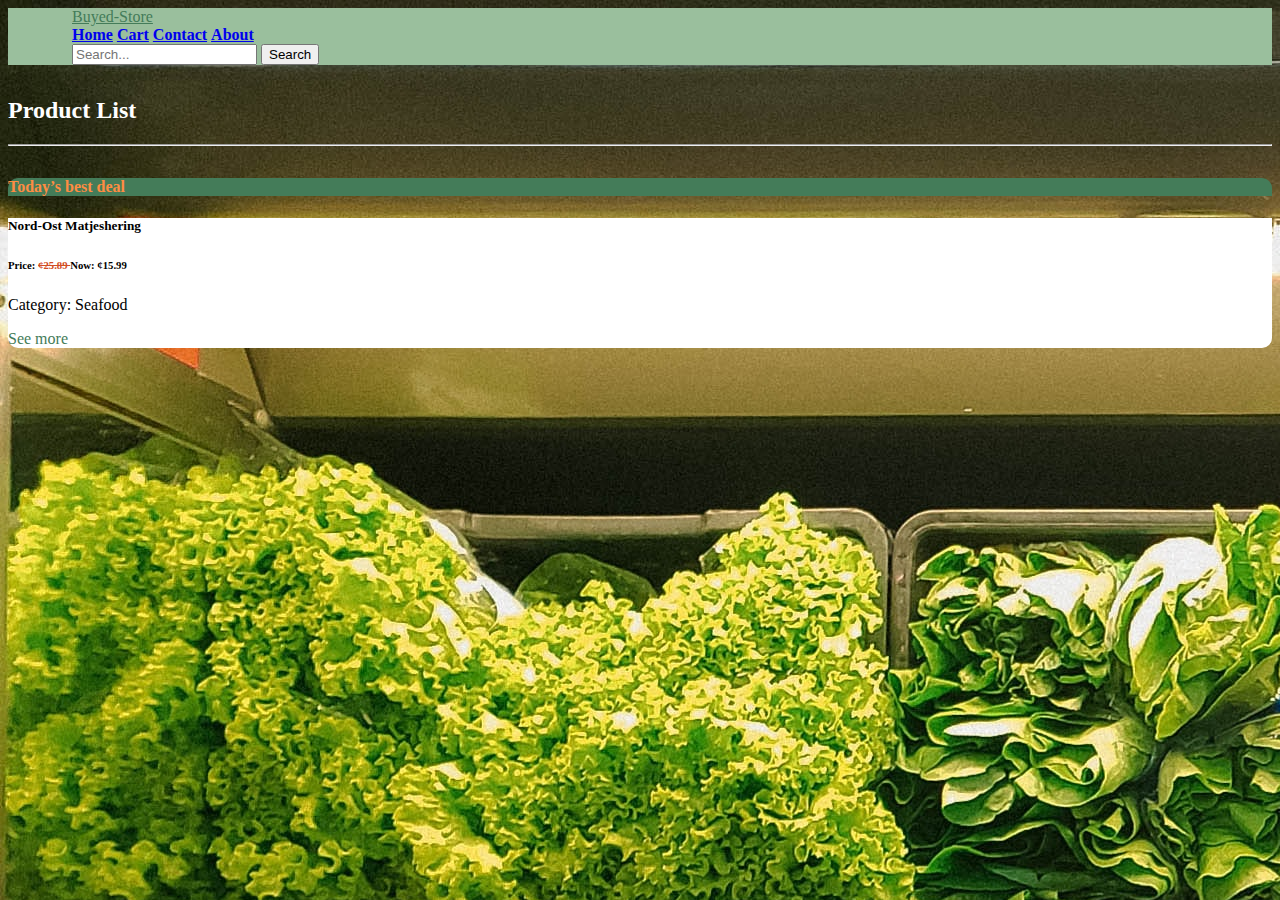
<file: index.html>
<!DOCTYPE html>
<html lang="en">

<head>
    <meta charset="UTF-8">
    <meta http-equiv="X-UA-Compatible" content="IE=edge">
    <meta name="viewport" content="width=device-width, initial-scale=1.0">
    <link href="https://cdn.jsdelivr.net/npm/bootstrap@5.0.1/dist/css/bootstrap.min.css" rel="stylesheet"
        integrity="sha384-+0n0xVW2eSR5OomGNYDnhzAbDsOXxcvSN1TPprVMTNDbiYZCxYbOOl7+AMvyTG2x" crossorigin="anonymous">
    <link rel="stylesheet" href="CSS/nav.css">
    <link rel="stylesheet" href="CSS/index.css">
    <link rel="icon" type="image/png" href="IMG/groceries.png">
    <title>Buyed-Store</title>
</head>

<body class="text-white" style="background-image:url(IMG/fondo.jpg)">
    <nav class="navbar navbar-expand-lg " style="position: sticky;">
        <div class="container-fluid">
            <a class="navbar-brand" href="#">Buyed-Store</a>
            <div class="collapse navbar-collapse" id="navbarNavAltMarkup">
                <div class="navbar-nav">
                    <a class="nav-link active" href="index.html">Home</a>
                    <a class="nav-link" href="HTML/carrito.html">Cart</a>
                    <a class="nav-link" href="HTML/contact.html">Contact</a>
                    <a class="nav-link" href="HTML/about.html">About</a>
                </div>
            </div>
        </div>
        <form class="search d-flex input-group w-auto">
            <input class="form-control me-2" id="iSearch" type="search" placeholder="Search..." aria-label="Search">
            <button class="btn btn-outline-success" type="submit">Search</button>
        </form>
    </nav>
<div class="container text-dark">
    <h2 >Product List</h2>
    <hr style="color: white;">
    <div>
        <h4 style="color: #ff8c42; background-color: #447c59; font-weight: 700;" class="card-header">Today’s best deal</h4>
        <div class="card-body">
            <h5 class="card-title">Nord-Ost Matjeshering</h5>
            <h6 class="card-text">Price: <span style="text-decoration: line-through; color: #D34E24;">¢25.89  </span>Now: ¢15.99</h6>
            <p class="card-text">Category: Seafood</p>
            <a class="info" onclick="verInfo()">See more</a>
        </div>
            
    </div>
    <div id="iResults">
    </div>
    </div>
    <script src="JS/app.js"></script>
</body>
</html>
</file>
<file: CSS/nav.css>
.navbar {
    padding-left: 5vw;
    background-color: #9abf9d;
    color: black;
  }

  .navbar-brand {
    min-width: 100px;
    color: #447c59;
  }
  .navbar-brand:hover {
    color: #447c59;
  }
  .nav-link {
    font-weight: 700;
  }
  .nav-link:visited {
    text-decoration: none;
    color: #447c59;
  }
  .nav-link:hover {
    background-color: #447c59;
    color: white;
    border-radius: 5px;
  }
</file>
<file: CSS/index.css>
.container {
  padding: 0;
}
.search {
  margin-right: 5vw;
}
.card-header {
  background-color: #c7dec1;
  margin-top: 2rem;
  border-radius: 10px 10px 0 0;
}
.card-body {
  background-color: white;
  border-radius: 0 0 10px 10px;
}
.principal-card {
  width: 100%;
}
.button-container {
  right: 0%;
}
.bttn,.bttn2 {
  background-color: #447c59;
  border: none;
  color: white;
  align-items: center;
  min-width: 8rem;
  cursor: pointer;
  text-align: center;
  border-radius: 8px;
  padding-top: 12px;
}
.bttn2 {
  background-color: #ff8c42;
  margin-left: 2rem;
}
h2 {
  color: white;
  font-weight: 700;
  margin-top: 2rem;
}
.h5 {
  margin-top: 50px;
}
.info{
  display: block !important;
  text-decoration: none;
  color: #447c59 !important;
  max-width: 5rem;
  margin: 0 0 1rem 0 ;
}
.info:hover {
  color: #c7dec1 !important;
  cursor: pointer;
}
</file>
